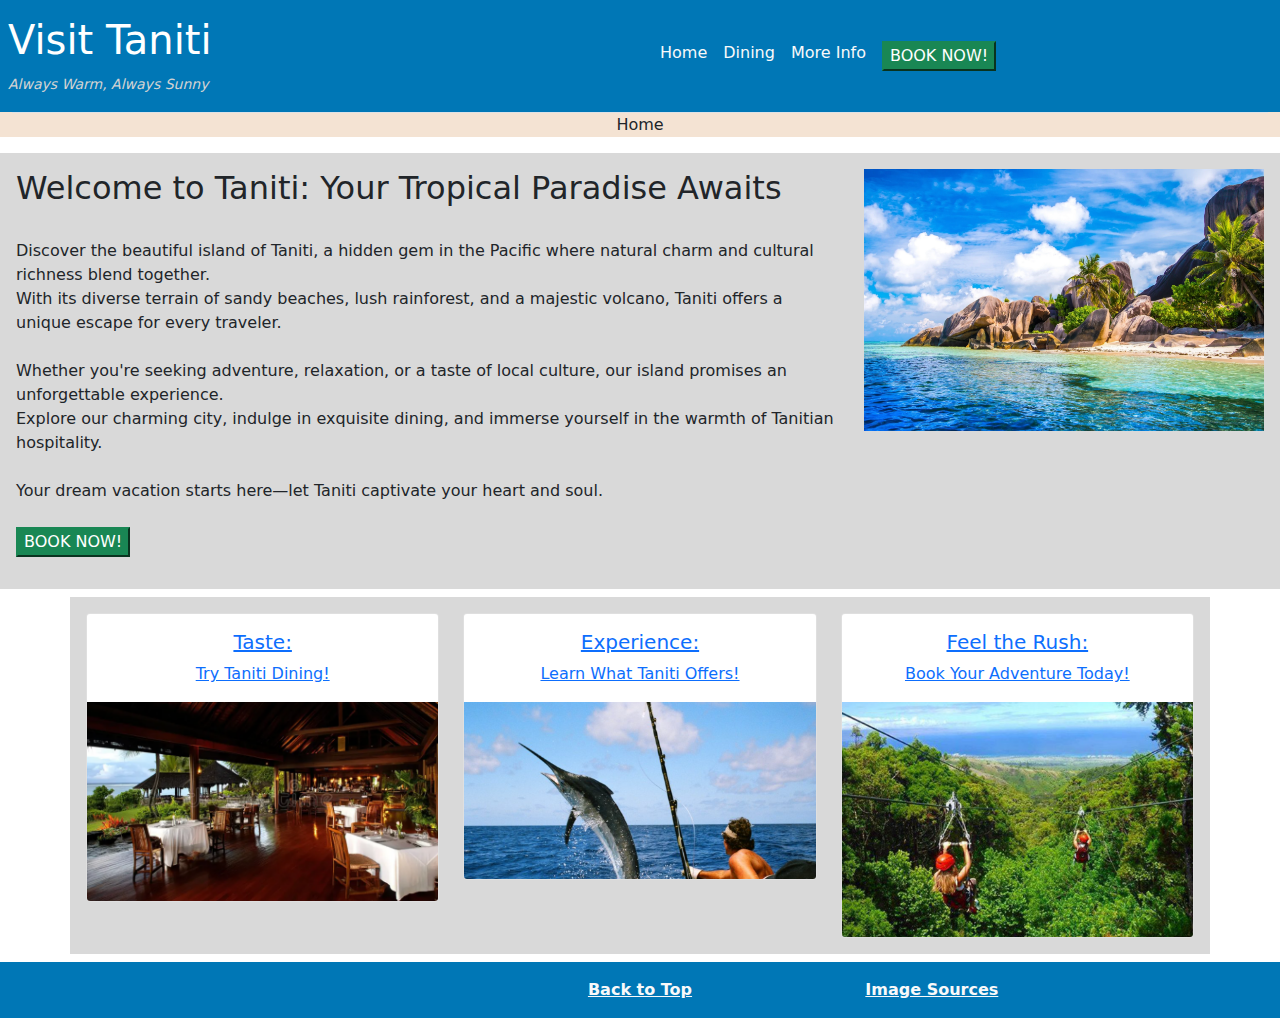
<file: index.html>
<!DOCTYPE html>
<html lang="en">

<head>
  <meta charset="UTF-8" />
  <meta name="viewport" content="width=device-width, initial-scale=1.0" />
  <title>Visit Taniti</title>
  <!-- My CSS-->
  <link href="./styles.css" rel="stylesheet" />
  <!-- Bootstrap CSS -->
  <link href="./bootstrap-5.0.2-dist/css/bootstrap.css" rel="stylesheet" />
</head>

<body id="top">
  <!-- Header Section -->
  <header class="py-2">
    <div class="container-fluid">
      <div class="row align-items-center">
        <div class="col-md-6 p-2">
          <h1>Visit Taniti</h1>
          <small class="tagline">Always Warm, Always Sunny</small>
        </div>

        <div class="col-md-6">
          <nav class="navbar-expand-md">
            <div id="navbarSupportedContent">
              <ul class="navbar-nav mb-2 mb-lg-0">
                <li>
                  <a class="nav-link active text-light" href="./index.html" aria-current="page">Home</a>
                </li>
                <li class="nav-item text-light">
                  <a class="nav-link text-light" href="./dining.html"> Dining</a>
                </li>
                <li class="nav-item">
                  <a class="nav-link text-light" href="./more-info.html">More Info</a>
                </li>
                <li class="nav-item">
                  <a class="nav-link" href="./book-now.html"><button class="btn-success">BOOK NOW!</button></a>
                  </a>
                </li>
              </ul>
            </div>
          </nav>
        </div>

      </div>
    </div>
  </header>

  <!-- Breadcrumb Navigation -->
  <nav aria-label="breadcrumb" class="container-fluid" style="background-color: #F4E3D3;">
    <ol class="breadcrumb justify-content-center border-top text-dark">
      <li class="breadcrumb-item text-dark" aria-current="page">Home</li>
    </ol>
  </nav>

  <!-- Hero Section -->
  <main class="container-fluid background p-3">
    <div class="row">
      <div class="col-md-8">
        <h2>
          Welcome to Taniti: Your Tropical Paradise Awaits
        </h2>
        <p>
          <br>
          Discover the beautiful island of Taniti, a hidden gem in the Pacific where natural charm and cultural
          richness blend together.
          <br>
          With its diverse terrain of sandy beaches, lush rainforest, and a majestic
          volcano, Taniti offers a unique escape for every traveler.
          <br><br>
          Whether you're seeking adventure, relaxation, or a
          taste of local culture, our island promises an unforgettable experience.
          <br>
          Explore our charming city, indulge in
          exquisite dining, and immerse yourself in the warmth of Tanitian hospitality. <br><br>
          Your dream vacation starts
          here—let Taniti captivate your heart and soul.<br><br>
          <a href="./book-now.html"><button class="btn-success">BOOK NOW!</button></a>
        </p>
      </div>
      <div class="col-md-4">
        <div class="row">
          <img src="./assets/natural-beachfront.png" alt="beach image" class="img-fluid rounded" />
        </div>
      </div>
    </div>
  </main>

  <!-- Featured Sections -->
  <section class="container background my-2 p-3">
    <div class="row">
      <div class="col-md-4">
        <a href="./dining.html">
          <div class="card">
            <div class="card-body text-center">
              <h5 class="card-title">Taste:</h5>
              <p class="card-text">Try Taniti Dining!</p>
            </div>
            <img src="./assets/dining-room.png" class="card-img-bottom" alt="dining room image" />
          </div>
        </a>
      </div>
      <div class="col-md-4">
        <a href="./more-info.html">
          <div class="card">
            <div class="card-body text-center">
              <h5 class="card-title">Experience:</h5>
              <p class="card-text">Learn What Taniti Offers!</p>
            </div>
            <img src="./assets/fishing.png" class="card-img-bottom" alt="fishing" />
          </div>
        </a>
      </div>
      <div class="col-md-4">
        <a href="./book-now.html">
          <div class="card">
            <div class="card-body text-center">
              <h5 class="card-title">Feel the Rush:</h5>
              <p class="card-text">Book Your Adventure Today!</p>
            </div>
            <img src="./assets/zipline.png" class="card-img-bottom" alt="zipline" />
          </div>
        </a>
      </div>

    </div>
  </section>

  <!-- Footer Section -->
  <footer class="py-3">
    <div class="container-fluid">
      <div class="row align-items-center justify-content-between">
        <div class="col-md-4"></div>
        <div class="col-md-4 text-center">
          <a href="#top" class="active text-light fw-bold">Back to Top</a>
        </div>
        <div class="col-md-4">
          <a href="./sources.html" class="text-light fw-bold text-end">Image Sources</a>
        </div>
      </div>
    </div>
  </footer>

  <!-- Bootstrap JS -->
  <script src="https://cdn.jsdelivr.net/npm/bootstrap@5.3.0/dist/js/bootstrap.bundle.min.js"></script>
</body>

</html>
</file>
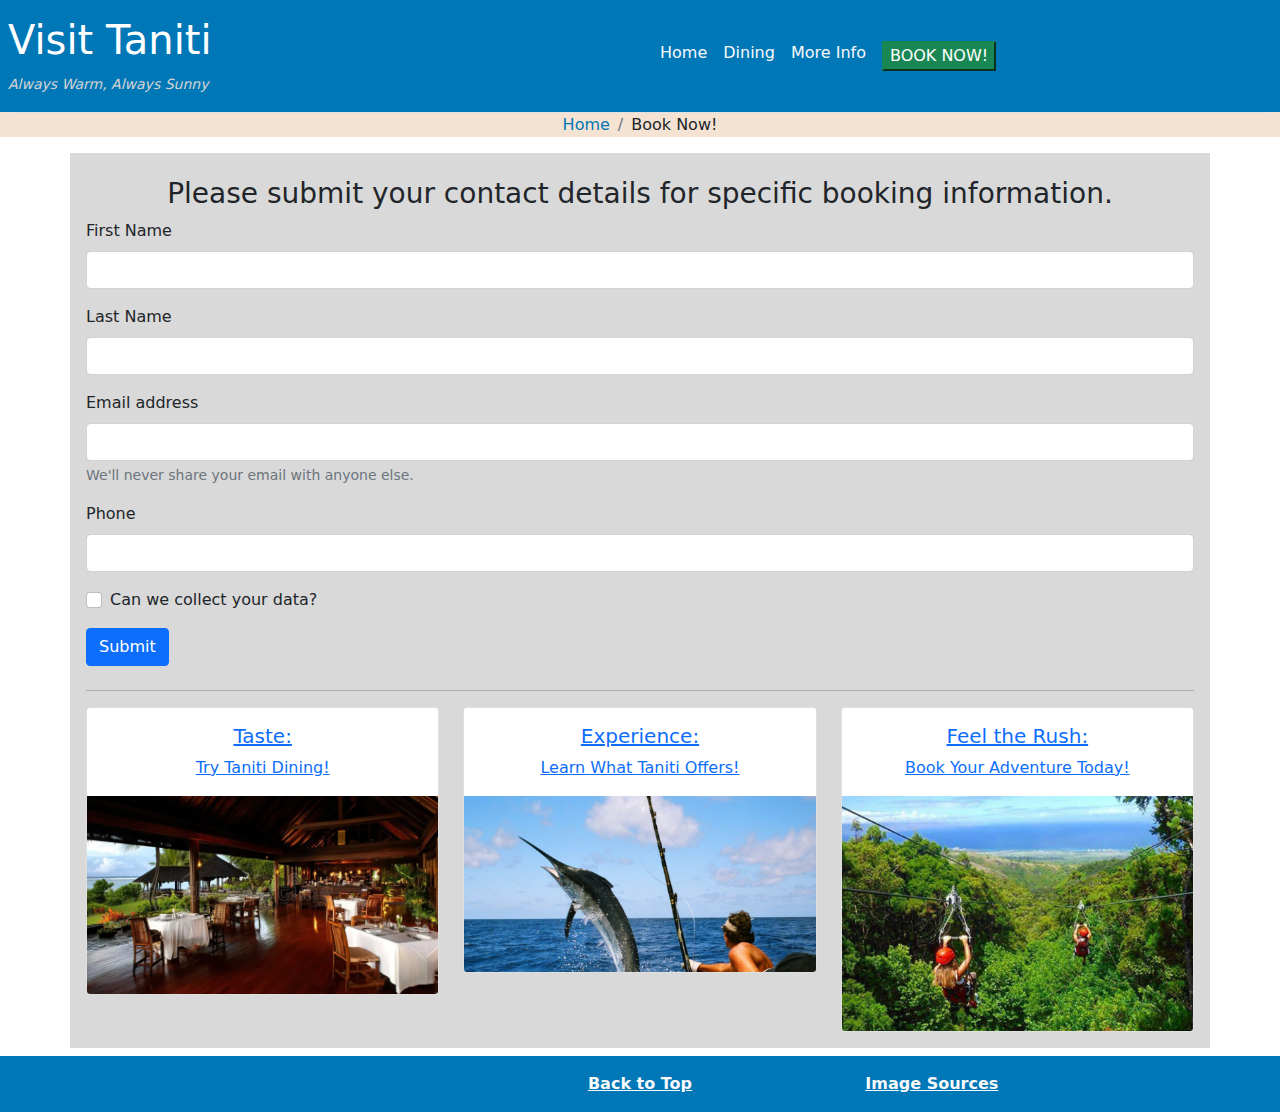
<file: book-now.html>
<!DOCTYPE html>
<html lang="en">

<head>
  <meta charset="UTF-8" />
  <meta name="viewport" content="width=device-width, initial-scale=1.0" />
  <title>Visit Taniti - Book Now</title>
  <!-- My CSS-->
  <link href="./styles.css" rel="stylesheet" />
  <!-- Bootstrap CSS -->
  <link href="./bootstrap-5.0.2-dist/css/bootstrap.css" rel="stylesheet" />
</head>

<body id="top">
  <!-- Header Section -->
  <header class="py-2">
    <div class="container-fluid">
      <div class="row align-items-center">
        <div class="col-md-6 p-2">
          <h1>Visit Taniti</h1>
          <small class="tagline">Always Warm, Always Sunny</small>
        </div>

        <div class="col-md-6">
          <nav class="navbar-expand-md">
            <div id="navbarSupportedContent">
              <ul class="navbar-nav mb-2 mb-lg-0">
                <li>
                  <a class="nav-link active text-light" href="./index.html" aria-current="page">Home</a>
                </li>
                <li class="nav-item text-light">
                  <a class="nav-link text-light" href="./dining.html"> Dining</a>
                </li>
                <li class="nav-item">
                  <a class="nav-link text-light" href="./more-info.html">More Info</a>
                </li>
                <li class="nav-item">
                  <a class="nav-link" href="./book-now.html"><button class="btn-success">BOOK NOW!</button></a>
                  </a>
                </li>
              </ul>
            </div>
          </nav>
        </div>

      </div>
    </div>
  </header>

  <!-- Breadcrumb Navigation -->
  <nav aria-label="breadcrumb" class="container-fluid" style="background-color: #F4E3D3;">
    <ol class="breadcrumb justify-content-center border-top">
      <li class="breadcrumb-item"><a href="./index.html">Home</a></li>
      <li class="breadcrumb-item text-dark" aria-current="page">Book Now!</li>
    </ol>
  </nav>

  <!-- Hero Section -->
  <main>
    <section class="container background my-2 p-3">
      <div class="row py-2">
        <div class="col-md-12">
          <h3 class="text-center">
            Please submit your contact details
            for specific booking information.
          </h3>
          <form>

            <div class="mb-3">
              <div class="mb-3">
                <label for="exampleInputName" class="form-label">First Name</label>
                <input type="name" class="form-control" id="exampleInputname">
              </div>

              <div class="mb-3">
                <label for="exampleInputNameLast" class="form-label">Last Name</label>
                <input type="name" class="form-control" id="exampleInputname">
              </div>

              <label for="exampleInputEmail1" class="form-label">Email address</label>
              <input type="email" class="form-control" id="exampleInputEmail1" aria-describedby="emailHelp">
              <div id="emailHelp" class="form-text">We'll never share your email with anyone else.</div>
            </div>

            <div class="mb-3">
              <label for="exampleInputPassword1" class="form-label">Phone</label>
              <input type="phone" class="form-control" id="exampleInputPhoneNumber">
            </div>

            <div class="mb-3 form-check">
              <input type="checkbox" class="form-check-input" id="exampleCheck1">
              <label class="form-check-label" for="exampleCheck1">Can we collect your data?</label>
            </div>

            <button type="submit" class="btn btn-primary">Submit</button>

          </form>
        </div>
      </div>
      <hr>
      <div class="row">
        <div class="col-md-4">
          <a href="./dining.html">
            <div class="card">
              <div class="card-body text-center">
                <h5 class="card-title">Taste:</h5>
                <p class="card-text">Try Taniti Dining!</p>
              </div>
              <img src="./assets/dining-room.png" class="card-img-bottom" alt="volcano image" />
            </div>
          </a>
        </div>
        <div class="col-md-4">
          <a href="./more-info.html">
            <div class="card">
              <div class="card-body text-center">
                <h5 class="card-title">Experience:</h5>
                <p class="card-text">Learn What Taniti Offers!</p>
              </div>
              <img src="./assets/fishing.png" class="card-img-bottom" alt="fishing" />
            </div>
          </a>
        </div>
        <div class="col-md-4">
          <a href="./book-now.html">
            <div class="card">
              <div class="card-body text-center">
                <h5 class="card-title">Feel the Rush:</h5>
                <p class="card-text">Book Your Adventure Today!</p>
              </div>
              <img src="./assets/zipline.png" class="card-img-bottom" alt="zipline" />
            </div>
          </a>
        </div>

      </div>
    </section>
  </main>


  <!-- Footer Section -->
  <footer class="py-3">
    <div class="container-fluid">
      <div class="row align-items-center justify-content-between">
        <div class="col-md-4"></div>
        <div class="col-md-4 text-center">
          <a href="#top" class="active text-light fw-bold">Back to Top</a>
        </div>
        <div class="col-md-4">
          <a href="./sources.html" class="text-light fw-bold text-end">Image Sources</a>
        </div>
      </div>
    </div>
  </footer>

  <!-- Bootstrap JS -->
  <script src="https://cdn.jsdelivr.net/npm/bootstrap@5.3.0/dist/js/bootstrap.bundle.min.js"></script>
</body>

</html>
</file>
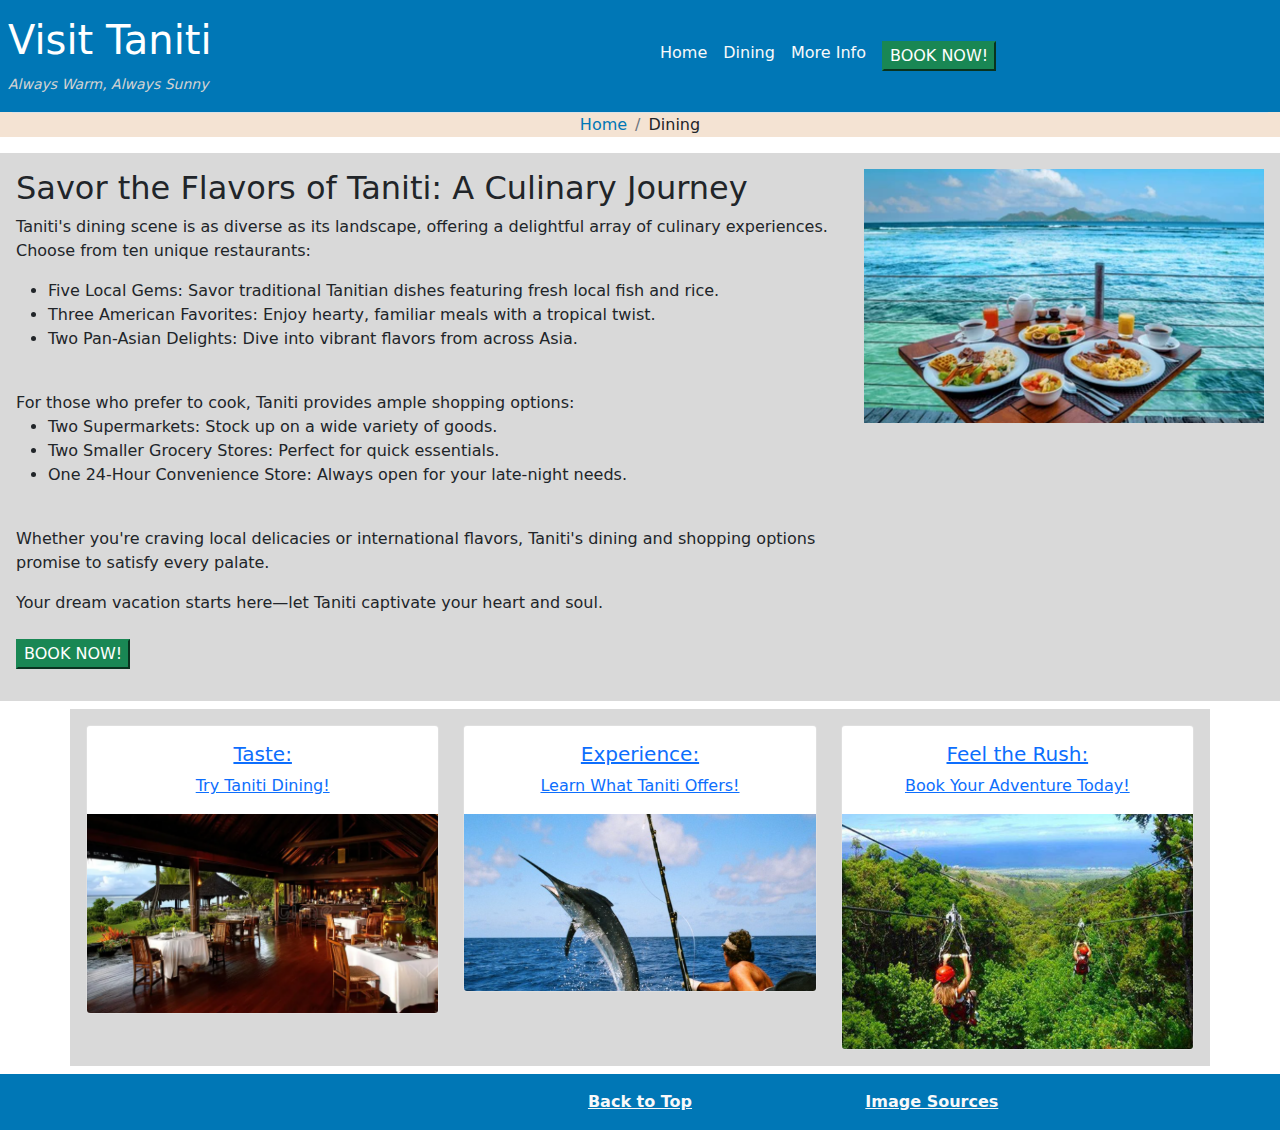
<file: dining.html>
<!DOCTYPE html>
<html lang="en">

<head>
  <meta charset="UTF-8" />
  <meta name="viewport" content="width=device-width, initial-scale=1.0" />
  <title>Visit Taniti - Dining</title>
  <!-- My CSS-->
  <link href="./styles.css" rel="stylesheet" />
  <!-- Bootstrap CSS -->
  <link href="./bootstrap-5.0.2-dist/css/bootstrap.css" rel="stylesheet" />
</head>

<body id="top">
  <!-- Header Section -->
  <header class="py-2">
    <div class="container-fluid">
      <div class="row align-items-center">
        <div class="col-md-6 p-2">
          <h1>Visit Taniti</h1>
          <small class="tagline">Always Warm, Always Sunny</small>
        </div>

        <div class="col-md-6">
          <nav class="navbar-expand-md">
            <div id="navbarSupportedContent">
              <ul class="navbar-nav mb-2 mb-lg-0">
                <li>
                  <a class="nav-link active text-light" href="./index.html" aria-current="page">Home</a>
                </li>
                <li class="nav-item text-light">
                  <a class="nav-link text-light" href="./dining.html"> Dining</a>
                </li>
                <li class="nav-item">
                  <a class="nav-link text-light" href="./more-info.html">More Info</a>
                </li>
                <li class="nav-item">
                  <a class="nav-link" href="./book-now.html"><button class="btn-success">BOOK NOW!</button></a>
                  </a>
                </li>
              </ul>
            </div>
          </nav>
        </div>

      </div>
    </div>
  </header>

  <!-- Breadcrumb Navigation -->
  <nav aria-label="breadcrumb" class="container-fluid" style="background-color: #F4E3D3;">
    <ol class="breadcrumb justify-content-center border-top">
      <li class="breadcrumb-item"><a href="./index.html">Home</a></li>
      <li class="breadcrumb-item text-dark" aria-current="page">Dining</li>
    </ol>
  </nav>

  <!-- Hero Section -->
  <main class="container-fluid background p-3">
    <div class="row">
      <div class="col-md-8">
        <h2>
          Savor the Flavors of Taniti: A Culinary Journey
        </h2>
        <p>

          Taniti's dining scene is as diverse as its landscape, offering a delightful array of culinary experiences.
          <br>
          Choose from ten unique restaurants:
        <ul>
          <li>
            Five Local Gems: Savor traditional Tanitian dishes featuring fresh local fish and rice.
          </li>
          <li>
            Three American Favorites: Enjoy hearty, familiar meals with a tropical twist.
          </li>
          <li>
            Two Pan-Asian Delights: Dive into vibrant flavors from across Asia.
          </li>
        </ul>
        <br>
        For those who prefer to cook, Taniti provides ample shopping options:
        <br>
        <ul>
          <li>
            Two Supermarkets: Stock up on a wide variety of goods.
          </li>
          <li>
            Two Smaller Grocery Stores: Perfect for quick essentials.
          </li>
          <li>
            One 24-Hour Convenience Store: Always open for your late-night needs.
          </li>
        </ul>
        <br>
        Whether you're craving local delicacies or international flavors, Taniti's dining and shopping options promise
        to satisfy every palate.
        </p>
        Your dream vacation starts
        here—let Taniti captivate your heart and soul.<br><br>
        <a href="./book-now.html"><button class="btn-success">BOOK NOW!</button></a>
        </p>
      </div>
      <div class="col-md-4">
        <div class="row">
          <img src="./assets/ocean-meal.png" alt="beach image" class="img-fluid rounded" />
        </div>
      </div>
    </div>
  </main>

  <!-- Featured Sections -->
  <section class="container background my-2 p-3">
    <div class="row">
      <div class="col-md-4">
        <a href="./dining.html">
          <div class="card">
            <div class="card-body text-center">
              <h5 class="card-title">Taste:</h5>
              <p class="card-text">Try Taniti Dining!</p>
            </div>
            <img src="./assets/dining-room.png" class="card-img-bottom" alt="volcano image" />
          </div>
        </a>
      </div>
      <div class="col-md-4">
        <a href="./more-info.html">
          <div class="card">
            <div class="card-body text-center">
              <h5 class="card-title">Experience:</h5>
              <p class="card-text">Learn What Taniti Offers!</p>
            </div>
            <img src="./assets/fishing.png" class="card-img-bottom" alt="fishing" />
          </div>
        </a>
      </div>
      <div class="col-md-4">
        <a href="./book-now.html">
          <div class="card">
            <div class="card-body text-center">
              <h5 class="card-title">Feel the Rush:</h5>
              <p class="card-text">Book Your Adventure Today!</p>
            </div>
            <img src="./assets/zipline.png" class="card-img-bottom" alt="zipline" />
          </div>
        </a>
      </div>

    </div>
  </section>

  <!-- Footer Section -->
  <footer class="py-3">
    <div class="container-fluid">
      <div class="row align-items-center justify-content-between">
        <div class="col-md-4"></div>
        <div class="col-md-4 text-center">
          <a href="#top" class="active text-light fw-bold">Back to Top</a>
        </div>
        <div class="col-md-4">
          <a href="./sources.html" class="text-light fw-bold text-end">Image Sources</a>
        </div>
      </div>
    </div>
  </footer>

  <!-- Bootstrap JS -->
  <script src="https://cdn.jsdelivr.net/npm/bootstrap@5.3.0/dist/js/bootstrap.bundle.min.js"></script>
</body>

</html>
</file>
<file: styles.css>
body {
  background-color: #ffffff; /* Light gray background */
  font-family: Arial, sans-serif;
}

a:hover {
  transform: scale(1.02);
  background-color: #ff6f61;
  border-radius: 5px;
}

header,
footer {
  background-color: #0077b6; /* Midnight Blue */
  color: white !important;
}
.card {
  background-color: #676767; /* Dim Gray */
}
.background {
  background-color: #d9d9d9;
}
.breadcrumb-item a {
  color: #0077b6;
  text-decoration: none;
}
.breadcrumb-item.active {
  color: #676767;
}
.tagline {
  font-style: italic;
  color: #d3d3d3; /* Silver */
}
</file>
